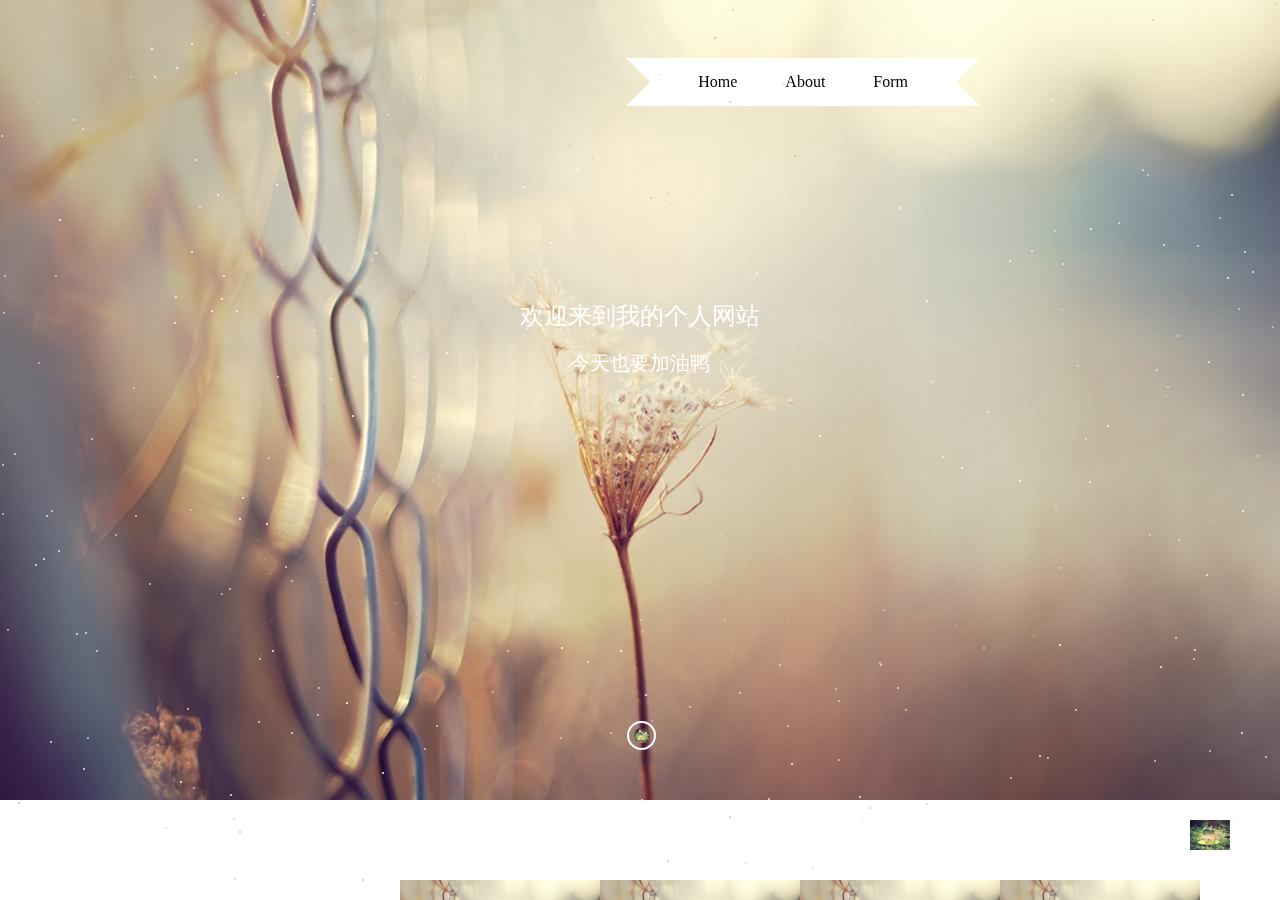
<file: index.html>
<head> 
    <meta charset="utf-8"> 
<!--     <link href="./ind.css" rel="stylesheet" type="text/css"/> -->
</head>
<body>
    <div class="home">
        <div class="content">
            <div class="stars"></div>
            <img class="bgc" src="./img/imgs38.jpeg" width="100%" alt="">
            <h3 class="title">欢迎来到我的个人网站</h3>
            <h3 class="titles">今天也要加油鸭</h3>
            <img class="icon" src="./img/corner.jpeg" alt="">
            <div class='ribbon'>
                <a href='./index.html'><span>Home</span></a>
                <a href='./about.html'><span>About</span></a>
                <a href='./form.html'><span>Form</span></a>

            </div>

        </div>
        <div class="icons">
            <div class="icons_items">
                <img class="icons_items_imgs" src="./img/imgs38.jpeg" alt="">
                <span>教学楼是我们每天必去取经之地</span>
            </div>
            <div class="icons_items">
                <img class="icons_items_imgs" src="./img/imgs38.jpeg" alt="">
                <span>每天都要在食堂里面纠结到底吃什么</span>
            </div>
            <div class="icons_items">
                <img class="icons_items_imgs" src="./img/imgs38.jpeg" alt="">
                <span>午饭过后可以躺着休息晒晒太阳的小山坡</span>
            </div>
            <div class="icons_items">
                <img class="icons_items_imgs" src="./img/imgs38.jpeg" alt="">
                <span>忙碌的一天结束啦爬上小床跟世界说晚安</span>
            </div>
        </div>
        <div class="introduce">
            <div class="introduce_item">
                <img class="introduce_item_img" src="./img/imgs38.jpeg" alt="">
                <span class="introduce_item_title">天空还是一片浅蓝,转眼间东方出现了一道红霞,红霞慢慢地在扩大，不大一会就染红了小半边天。颜色红得可爱， 又 过了一会儿,在那个地方出现了太阳的小半边脸。</span>

            </div>
            <div class="introduce_item">

                <span class="introduce_item_titles">当清晨的阳光洒进我们温馨的寝室，忙碌的一天又开始了，闹钟开始响起，每个人睡眼惺忪，从床上爬起，忙忙碌碌的穿梭在食堂与教室之间</span>
                <img class="introduce_item_img" src="./img/imgs38.jpeg" alt="">
            </div>
            <div class="introduce_item">
                <img class="introduce_item_img" src="./img/imgs38.jpeg" alt="">
                <span class="introduce_item_title">温暖的阳光照耀着大地，远处的小山都金灿灿的美轮美奂，它穿梭于微隙的气息。舒倘，漫长。紫檀的香味，弥漫在春日，把天地间一切空虚盈满，阳光下，是一道纤绝的尘陌，呢喃着天真，充盈着那抹曾经深不可测的孤清而飘逸的影。</span>
            </div>
            <div class="introduce_item">
                <span class="introduce_item_titles">当晚自习结束后，抬头望向天空，几颗大而亮的星星挂在夜空，仿佛是天上的人儿提着灯笼在巡视那浩瀚的太空。美丽极了，裹紧衣裳，在这优美的夜色中慢慢的走回寝室。</span>
                <img class="introduce_item_img" src="./img/imgs38.jpeg" alt="">
            </div>
        </div>
        <audio autoplay="autoplay" id="audio" loop="loop">
<!--                 <source src="./video/music.mp3" type="audio/MP3"> -->
               
        </audio>
        <img class="music_img" src="./img/corner.jpeg" alt="">
    </div>

</body>
<script>
    let mucics = document.getElementById('audio')
    document.body.addEventListener('mousemove', function() {
        setTimeout(() => {
            mucics.play();
        }, 2000);
    }, false);
</script>
<style>
    @import url(ind.css);
</style>


</html>
</file>
<file: ind.css>
* {
    margin: 0;
    padding: 0
}

.home {
    height: 100%;
    overflow: hidden;
}

.content {
    perspective: 340px;
    width: 100%;
    position: relative;
}

h1 {
    color: white;
    text-align: center;
}

span {
    display: block;
    text-align: center;
}

.stars {
    position: absolute;
    top: 50%;
    left: 50%;
    width: 2px;
    height: 2px;
    z-index: 999;
    border-radius: 50%;
    box-shadow: -447px 387px #c4c4c4, -401px 118px #fafafa, -109px 217px #d9d9d9, -680px -436px #e3e3e3, 514px 360px #cccccc, -708px 298px #e8e8e8, -696px -270px #ededed, 116px -128px #f7f7f7, 179px 35px white, -404px -90px whitesmoke, -331px -309px #c4c4c4, -363px -24px #d1d1d1, 277px 416px #fafafa, -145px -244px whitesmoke, 123px 62px #d4d4d4, -407px 418px #d9d9d9, 535px 237px #d9d9d9, -466px -78px #f7f7f7, 257px 287px #dedede, 327px -398px #e0e0e0, -602px -38px #c2c2c2, 128px 398px #e6e6e6, 274px -446px #d1d1d1, -602px -298px #c7c7c7, 526px -5px #c4c4c4, -90px -158px #fcfcfc, 5px 294px whitesmoke, -633px 229px #c4c4c4, -475px 427px #dedede, 586px -453px #f2f2f2, 180px -432px #c7c7c7, -637px -88px #cfcfcf, -453px 308px #d6d6d6, -111px 1px #d9d9d9, 573px -450px #ededed, 198px 300px #d6d6d6, -355px 166px #dedede, -715px 13px #e3e3e3, 262px -104px #d1d1d1, 147px 325px #dbdbdb, 1px 399px #dbdbdb, 286px -100px white, 43px -329px #e8e8e8, 617px 55px #d9d9d9, -168px -392px #cccccc, 84px 219px #c9c9c9, 507px -226px #d9d9d9, -327px -70px #e6e6e6, 386px -212px #c4c4c4, -717px 4px #cfcfcf, 502px -231px #e3e3e3, 302px 56px #ededed, 649px 341px #c7c7c7, 569px 350px #c9c9c9, 516px -31px #e6e6e6, 689px 447px #c2c2c2, 591px -206px #fafafa, 422px -137px #e6e6e6, -510px -324px #cccccc, -649px 287px #c2c2c2, -194px -48px #f7f7f7, -279px -329px #d1d1d1, -406px 478px #dbdbdb, -735px -87px #c9c9c9, 30px -197px #dedede, -564px 233px #e6e6e6, -486px -324px #ededed, -54px -7px #ededed, -441px -194px #e3e3e3, -133px -95px #e0e0e0, -722px -73px #d6d6d6, 595px 423px #ededed, 568px -39px #ededed, 370px 377px #d1d1d1, -419px -102px #fcfcfc, -450px 109px #c4c4c4, -57px -119px #d1d1d1, -582px 150px #e6e6e6, 206px -263px #cfcfcf, 582px -461px #c9c9c9, -268px -141px #d9d9d9, -148px 291px #c7c7c7, 254px -179px #c9c9c9, 725px 424px #f0f0f0, 391px -150px #ebebeb, 89px -299px #d4d4d4, 170px 1px #c9c9c9, 243px 209px #c7c7c7, 27px 460px #c9c9c9, -465px -380px #d4d4d4, 530px -360px whitesmoke, -626px 53px #e0e0e0, 706px 218px #d9d9d9, 40px -82px #cccccc, -5px -212px #e6e6e6, -742px 33px #ebebeb, -714px 478px #e0e0e0, -585px -125px #cccccc, -216px 348px #cfcfcf, 601px 332px #ededed, 344px -88px #c4c4c4, 659px -22px #d1d1d1, -411px 188px #d6d6d6, -423px -206px #fcfcfc, -359px -136px #cfcfcf, 612px 406px whitesmoke, 725px 96px whitesmoke, 363px -446px white, -204px 325px #c9c9c9, 740px 176px #fafafa, -489px -352px white, -638px 64px #dbdbdb, 537px -65px #dbdbdb, 151px -32px #ebebeb, 681px 212px #fcfcfc, 604px -149px #e6e6e6, -542px -398px #c4c4c4, -707px 66px whitesmoke, -381px 258px #cfcfcf, -30px 332px #d6d6d6, 512px -381px #c9c9c9, 195px 288px #cccccc, -278px 479px #c7c7c7, 27px -208px #d6d6d6, -288px 15px white, -680px 248px #dedede, 433px 31px #c9c9c9, 150px -206px #d4d4d4, -79px 247px white, -594px 115px #e0e0e0, 99px 292px #e0e0e0, 673px -269px #dedede, -257px -64px #d1d1d1, 449px 81px #f2f2f2, 18px -99px #d1d1d1, -694px 415px #f7f7f7, 240px 264px #e0e0e0, 450px -172px white, 383px 7px #e8e8e8, 338px -73px #c9c9c9, 291px -19px #ebebeb, 659px 137px #d1d1d1, 602px -6px #fcfcfc, 554px 249px #ebebeb, 625px 356px #d9d9d9, 579px -183px #d6d6d6, -20px 250px white, -401px 431px #c4c4c4, -645px -232px #cccccc, -265px -148px white, 553px 258px #d1d1d1, 166px -360px #ebebeb, 719px 51px #ededed, 612px -129px #ebebeb, -465px -104px #f2f2f2, -154px -121px #d9d9d9, -1px 330px #f2f2f2, -666px 248px #f7f7f7, -720px 264px #ededed, 148px -365px #e6e6e6, -388px -349px #c4c4c4, 128px -88px #e3e3e3, -683px -274px #fafafa, -341px 41px #c9c9c9, -59px -471px #f0f0f0, -3px -427px #c2c2c2, 418px 167px #d6d6d6, 343px 247px #c7c7c7, 623px -347px #d1d1d1, 716px -217px white, 243px -409px whitesmoke, -75px -126px #d6d6d6, -730px -91px #c9c9c9, -210px -397px #cfcfcf, -349px 180px #c9c9c9, -567px -281px #e0e0e0, -460px 381px #fcfcfc, -310px -22px #ededed, 450px -1px #dbdbdb, -405px -328px #e3e3e3, 5px 332px #d6d6d6, -294px 302px #fcfcfc, -398px 97px whitesmoke, -696px 325px #cfcfcf, -589px 110px #d6d6d6, 353px -411px #dbdbdb, -697px -318px #ebebeb, -114px -72px #f0f0f0, 259px -193px #fcfcfc, 60px 26px #e6e6e6, -63px -232px white, 205px -372px #f7f7f7, -464px -333px #f2f2f2, -374px 123px white, -377px -386px #c7c7c7, -80px 337px #cccccc, 478px -178px #dbdbdb, 222px 420px #ebebeb, -707px 99px #c4c4c4, 716px -132px #fafafa, -253px -286px #e3e3e3, 646px 178px #f0f0f0, 201px 24px #d1d1d1, 178px -58px #c7c7c7, -557px 368px #ededed, 0px 219px #d9d9d9, -266px -269px #cccccc, 242px -197px #c9c9c9, -419px 193px #c2c2c2, -47px 91px #c7c7c7, -109px 75px #c2c2c2, -146px -453px #d6d6d6, 671px -350px #f2f2f2, 421px -91px #d9d9d9, 738px 19px #ededed, -316px -155px #dedede, 419px 244px #fcfcfc, -278px -418px #d6d6d6, -581px -181px #fcfcfc, 139px 264px #d9d9d9, 691px -11px #ebebeb, -622px 402px #c2c2c2, 219px 396px #f0f0f0, -149px -423px white, -716px -78px #d9d9d9, -590px 341px #e6e6e6, -208px 79px #d6d6d6, -227px -24px #f7f7f7, 239px 262px #d1d1d1, 740px 443px #f7f7f7, 509px 134px #d6d6d6, -555px 232px #e8e8e8, -67px -427px #cfcfcf, -368px 250px #f7f7f7, 715px -415px #fafafa, 411px -301px #f0f0f0, -322px 287px #d9d9d9, -429px -90px #f2f2f2, -327px -387px #f0f0f0, -491px 183px #c2c2c2, -133px 250px #d4d4d4, 538px 139px #e3e3e3, -417px -125px #f0f0f0, 653px -351px #e6e6e6, -549px 38px #d4d4d4, 602px 110px whitesmoke, 415px 105px #e0e0e0, -733px -371px #cfcfcf, 286px 403px #d4d4d4, 11px 320px #c4c4c4, -597px 158px whitesmoke, 716px -350px whitesmoke, 321px 67px #fafafa, -237px -300px #cfcfcf, 74px 152px #c9c9c9, 587px -123px #fcfcfc, 699px -332px whitesmoke, 399px 355px #f7f7f7, -323px 314px #dbdbdb, 89px 416px #c7c7c7, 445px 38px #e3e3e3, 572px 122px #c4c4c4, -258px 372px white, 49px 306px #d9d9d9, 437px -35px #dedede, 566px 174px #f2f2f2, 732px -299px whitesmoke, -410px 394px #ededed, 131px -415px white, 19px -326px #e8e8e8, -700px -188px #d1d1d1, 96px -1px #e0e0e0, -328px -396px #f0f0f0, -117px -214px #fcfcfc, -53px 261px #ebebeb, 80px 134px #d6d6d6, -364px -216px white, -636px -125px #dbdbdb, -639px -265px #e3e3e3, 208px 98px #c7c7c7, 172px 467px #e0e0e0, 435px 309px #e3e3e3, 194px -259px #f0f0f0, 209px -186px #c9c9c9, -312px 418px #fafafa, 229px 407px #c9c9c9, -449px -357px #fafafa, 674px 121px #e8e8e8, 608px -429px #ebebeb, -431px -428px #cfcfcf, 105px 462px #e3e3e3, -179px -372px #e3e3e3, 143px -317px #d6d6d6, -449px -149px #fafafa, -544px 250px #dedede, -220px -323px whitesmoke, 658px 8px whitesmoke, -656px -244px #e8e8e8, 347px 11px whitesmoke, 694px -230px #f7f7f7, -317px 1px #c4c4c4, 28px 23px #fcfcfc, -382px 321px #dbdbdb, 632px -74px #c4c4c4, 154px -245px #c2c2c2, -553px 337px #d6d6d6, -48px -243px #d1d1d1, 92px -391px #cccccc, -71px -256px #cfcfcf, -372px 57px #d9d9d9, 369px -140px #fcfcfc, 675px 81px #c2c2c2, -663px 254px #cccccc, 703px -203px #ededed, 74px -363px #c2c2c2, 643px -458px #d1d1d1, 198px 359px #cccccc, 265px 309px #d4d4d4, -353px -368px #e8e8e8, -465px 439px whitesmoke, 693px 360px #c9c9c9, 634px -397px #d1d1d1, 467px 25px whitesmoke, -558px -272px #e6e6e6, 671px 69px #dbdbdb, 407px 357px #cfcfcf, 379px 80px white, 10px -203px #c9c9c9, 104px -292px #f0f0f0, -667px -29px #d1d1d1, 557px -155px #e6e6e6, -505px 115px #cfcfcf, -605px 164px #f2f2f2, -108px -223px #e0e0e0, 523px -156px #ebebeb, 691px 230px white, -507px -13px #d1d1d1, -349px 332px #dedede, 520px 266px whitesmoke, -66px -250px #e6e6e6, -496px -449px #ebebeb, 414px -170px #dedede, -649px 230px #ebebeb, 598px -92px #c7c7c7, -638px 113px #c2c2c2, 151px 363px #f7f7f7, -445px -241px #f0f0f0, 527px -14px #dedede, 203px -61px #cfcfcf, -716px -284px #ebebeb, -525px 134px #c2c2c2;
    animation: fly 15s linear infinite;
    transform-style: preserve-3d;
}

.stars:before,
.stars:after {
    content: "";
    position: absolute;
    width: inherit;
    height: inherit;
    box-shadow: inherit;
}

.stars:before {
    transform: translateZ(-300px);
    opacity: .6;
}

.stars:after {
    transform: translateZ(-600px);
    opacity: .4;
}

@keyframes fly {
    from {
        transform: translateZ(0px);
        opacity: .6;
    }
    to {
        transform: translateZ(200px);
        opacity: .8;
    }
}

.title {
    position: absolute;
    display: flex;
    justify-content: center;
    left: 0;
    right: 0;
    top: 300px;
    margin: auto;
    bottom: 0;
    color: #fff;
    font-size: 24px;
    font-weight: 500;
}

.titles {
    position: absolute;
    display: flex;
    justify-content: center;
    left: 0;
    right: 0;
    top: 350px;
    margin: auto;
    bottom: 0;
    color: #fff;
    font-size: 20px;
    font-weight: 500;
}

.icon {
    width: 15px;
    height: 15px;
    padding: 5px;
    border: 2px solid #fff;
    border-radius: 100%;
    position: absolute;
    left: 49%;
    bottom: 50px;
    animation: downs 2s linear infinite;
}

@keyframes downs {
    from {
        transform: translatey(0px);
        opacity: .6;
    }
    to {
        transform: translatey(30px);
        opacity: .8;
    }
}

.ribbon {
    display: flex;
    justify-content: center;
    position: absolute;
    right: 300px;
    top: 50px;
    margin: auto;
}

.ribbon:after,
.ribbon:before {
    margin-top: 0.5em;
    content: "";
    display: flex;
    ;
    border: 1.5em solid #fff;
}

.ribbon:after {
    border-right-color: transparent;
}

.ribbon:before {
    border-left-color: transparent;
}

.ribbon a:link,
.ribbon a:visited {
    color: #000;
    text-decoration: none;
    height: 3.5em;
    overflow: hidden;
}

.ribbon span {
    background: #fff;
    display: inline-block;
    line-height: 3em;
    padding: 0 1.5em;
    margin-top: 0.5em;
    position: relative;
    -webkit-transition: background-color 0.2s, margin-top 0.2s;
    /* Saf3.2+, Chrome */
    -moz-transition: background-color 0.2s, margin-top 0.2s;
    /* FF4+ */
    -ms-transition: background-color 0.2s, margin-top 0.2s;
    /* IE10 */
    -o-transition: background-color 0.2s, margin-top 0.2s;
    /* Opera 10.5+ */
    transition: background-color 0.2s, margin-top 0.2s;
}

.ribbon a:hover span {
    background: #FFD204;
    margin-top: 0;
}

.ribbon span:before {
    content: "";
    position: absolute;
    top: 3em;
    left: 0;
    border-right: 0.5em solid #9B8651;
    border-bottom: 0.5em solid #fff;
}

.ribbon span:after {
    content: "";
    position: absolute;
    top: 3em;
    right: 0;
    border-left: 0.5em solid #9B8651;
    border-bottom: 0.5em solid #fff;
}

.introduce {
    display: flex;
    flex-direction: column;
}

.introduce_item {
    display: flex;
    justify-content: center;
    margin-top: 60px;
}

.introduce_item_img {
    width: 800px;
    height: 500px;
}

.introduce_item_title {
    width: 300px;
    font-size: 18px;
    line-height: 36px;
    align-self: center;
    padding-left: 100px;
}

.introduce_item_titles {
    width: 300px;
    font-size: 18px;
    line-height: 36px;
    align-self: center;
    padding-right: 100px;
}

audio {
    position: fixed;
    bottom: 50px;
    right: 0;
}

.music_img {
    position: fixed;
    bottom: 50px;
    right: 50px;
    width: 40px;
    height: 30px;
    animation: muscis 5s linear infinite;
}

@keyframes muscis {
    from {
        transform: rotate (0deg);
        opacity: .6;
    }
    to {
        transform: rotate(360deg);
        opacity: .8;
    }
}

.icons {
    display: flex;
    justify-content: space-between;
    padding: 0 400px;
    box-sizing: border-box;
    overflow: hidden;
}

.icons_items {
    display: flex;
    flex-direction: column;
    font-size: 20px;
    margin-top: 80px;
    width: 200px;
}

.icons_items_imgs {
    width: 200px;
    margin-bottom: 30px;
}
</file>
